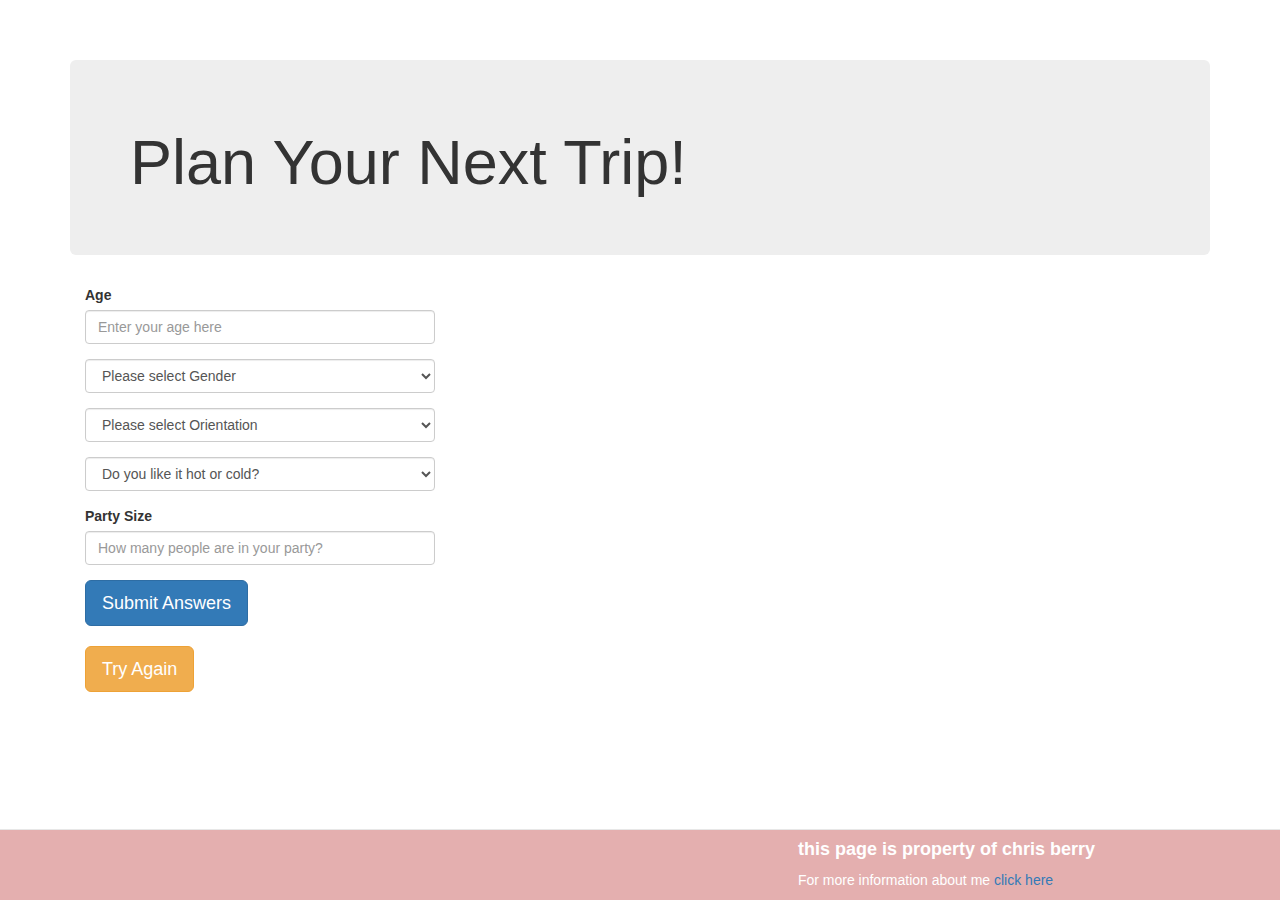
<file: index.html>
<!DOCTYPE html>
<html>
  <head>
    <meta charset="utf-8">


<script src="js/jquery-1.12.0.js"></script>
<link rel="stylesheet" href="css/bootstrap.min.css" media="screen" title="no title" charset="utf-8">
<script src="js/bootstrap.min.js"></script>
<script src="js/scripts.js"></script>
<link rel="stylesheet" href="css/styles.css" media="screen" title="no title" charset="utf-8">


<!-- TITLE -->

    <title></title>
  </head>
  <body>
    <div class="container container-jumbotron">
      <div class="jumbotron">
        <h1>Plan Your Next Trip!</h1>
      </div>
    </div>

<!-- VARIABLES WHERE THE USER PLACES AN ARGUMENT -->

      <div class="container">
        <div id="blanks">

          <form class="form">
            <div class="row2">
              <div class="col-lg-4">
                <div class="form-group">
                  <label for="inputAge">Age</label>
                  <input type="number" class="form-control" id="age1" placeholder="Enter your age here" >
                </div>

                <div class="form-group">
                  <select class="form-control" id="gender1">
                    <option>Please select Gender</option>
                    <option>Female</option>
                    <option>Male</option>
                  </select>
                </div>

                <div class="form-group">
                  <select class="form-control" id="orientation1">
                    <option>Please select Orientation</option>
                    <option>Gay</option>
                    <option>Straight</option>
                  </select>
                </div>

                <div class="form-group">
                  <select class="form-control" id="tempPreferance1">
                    <option>Do you like it hot or cold?</option>
                    <option>Hot</option>
                    <option>Cold</option>
                  </select>
                </div>

                <div class="form-group">
                  <label for="inputPartySize">Party Size</label>
                  <input type="number" class="form-control" id="partySize1" placeholder="How many people are in your party?" >
                </div>

              <button type="submit" class="btn btn-primary btn-lg" data-toggle="modal" data-target="#myModal">Submit Answers</button>
              <br>

<!-- SUBMIT BUTTON AND THE HIDDEN RESULTS -->

              <br>
              <button type="submit" class="btn btn-warning btn-lg" data-toggle="modal" data-target="#myModal" onClick="window.location.reload()">Try Again</button>

                <div class="modal fade" id="myModal" tabindex="-1" role="dialog" aria-labelledby="myModalLabel">
                  <div class="modal-dialog" role="document">
                    <div class="modal-content">
                      <div class="modal-header">
                        <button type="button" class="close" data-dismiss="modal" aria-label="Close"><span aria-hidden="true">&times;</span></button>
                        <h4 class="modal-title" id="myModalLabel">Plan a trip to...</h4>
                      </div>
                      <div class="modal-body">

                        <div id="container-result1">
                          <h1>Cape Cod</h1>
                          <p>With an expansive 40 miles of National Seashore, Cape Cod is one of New England's premier beach destinations. But there's more to do here than sun and sand: Thriving summer theater scenes draw out the best of Broadway while miles-long bike trails and well-protected wildlife showcases the one-of-a-kind Cape Cod environs. And don't forget to visit lively Provincetown where a lesser-known chapter of the Thanksgiving Pilgrim story waits to be uncovered.</p>
                          <img src="images/capeCod.jpg" alt="Cape Cod" />
                        </div>

                        <div id="container-result2">
                          <h1>Palm Springs</h1>
                          <p>Palm Springs used to be all about the bling.
                            Once Hollywood’s favourite playground with the likes of Frank Sinatra, Elvis and Marilyn Monroe popping in regularly to party, it’s now dusted off the faded glamour to emerge in the bright Californian sunshine as a hip indie hangout for Coachella refugees, a magnet for architecture fans, an escape for nature lovers and a laid-back gay destination.
                            Despite its many personalities, it’s a relaxed and quirky desert town with heaps of playful charm.
                            So many beautiful houses So many beautiful houses It’s got architecture  Not only was it a mecca for Hollywood stars but celebrities of the architecture world also created some stunning buildings in Palm Springs including Donald Wexler, E. Stewart Williams and John Lautner. Taking inspiration from the Bauhaus movement, they followed modernist principles coming up with sleek designs that work with the natural landscape around it. No ugly office blocks here. Even the local KFC has its own offbeat personality.</p>
                            <p>You can take a tour with a knowledgeable guide to sigh over Leonardo DiCaprio’s latest holiday home purchase, marvel at Liberace’s home and check out the house where Elvis and his new bride Priscilla spent their first year of marriage.</p>

                            <p><em>It’s got nature</em>A short drive out of Palm Springs is Indian Canyons, a gorgeous reservation. There’s a whole range of walks you can do but the best way to take in the stunning views of the desert is by horseback.</p>
                          <img src="images/palmSprings.jpg" alt="Palm Springs"/>
                        </div>

                        <div id="container-result3">
                          <h1>Aspen</h1>
                          <p>If there's one thing Aspen's known for, it's skiing. This tiny mountain town is surrounded by four monumental ski areas: Aspen Mountain, Aspen Highlands, Buttermilk (a favorite among beginners) and the ever-popular Snowmass Ski Resort. The luster isn't lost when the snow melts, however. The Rockies offer some spectacular hiking spots like the Maroon Bell peaks, with jaw dropping vistas. If you're looking for a more relaxing getaway, treat yourself to a massage at an area spa or try a therapeutic soak in the Glenwood Springs natural hot springs.</p>
                          <img src="images/aspen.jpg" alt="Aspen" />
                        </div>

                        <div id="container-result4">
                          <h1>Las Vegas</h1>
                          <p>There are a lot of reasons to visit Las Vegas, but let’s take a look at our Top 5:</p>
                            <ol>
                              <li><strong>World Class Restaurants</strong> – Whether you are looking to pig out at a buffet, eat delicate meals at a fancy French restaurant or bite into an amazing cut of beef, Las Vegas has plenty of options up and down the strip (and off). Some of the worlds most renowned chefs have attached their names and reputations to the ultra-competitive market that is Las Vegas. Not sure where to go? Ask your concierge, ask the locals and read reviews on Yelp.com and other review sites or even ask your cab/limo driver! There are plenty of options for all different budgets so don’t be afraid to try something new!</li>
                              <li>,<strong>Shows and Concerts</strong> – Las Vegas has come a long way since the Rat Pack used to grace the stage at the Sands and other venues, drawing crowds to their smoky show room to listen to the legendary performers. While you can still catch a number of headliner shows in town, production shows now dominate the Las Vegas strip. Seems like every where you turn there is a new Cirque du Soleil show popping up, each with its own unique theme and super talented cast. Looking for something a little more risque? We have you covered! From the girls of Fantasy to the guys of Thunder From Down Under, there is something for everyone.</li>
                              <li><strong>Museums and Galleries</strong> – When thinking of Las Vegas, it’s doubtful that museums and galleries would come to mind, however there are quite a few impressive and unique offerings around town. Some of the unique offerings include the Mob Museum, National Atomic Testing Museum, Pinball Hall of Fame, Bodies Exhibit, Titanic: The Artifact Exhibition and the Madame Tussauds Wax Museum. There are also quite a few art galleries and auto collections as well.</li>
                              <li><strong>Attractions</strong> – Need a break from the Strip? Want something fun to do during the day? Las Vegas has a number of attractions that will have you forgetting that you are in the home of the multi-million dollar casinos. If you have always dreamed of being behind the wheel of a super car going at top speeds, handling heavy machinery or firing rounds out of a machine gun, you can fulfill them while right here in Las Vegas. The Hoover Dam and Grand Canyon are within driving distance and there are several trails in the mountains around the Valley as well.</li>
                              <li><strong>Las Vegas Nightclubs</strong> – More and more people are coming to Vegas to party each year and with the incredible Vegas clubs, who can blame them? Clubs like XS, Omnia, Hakkasan and more are bringing in some of the top DJ’s in the world to spin the latest and greatest in music. Some of the top nightclubs in the world are right here in Las Vegas!</li>
                            </ol>
                          <img src="images/vegas.jpg" alt="Las Vegas" />
                        </div>


                      </div>
                      <div class="modal-footer">
                        <button type="button" class="btn btn-default" data-dismiss="modal">Close</button>
                      </div>
                    </div>
                  </div>
                </div>

              </div>
            </div>
          </form>

        </div>
      </div>

<!-- FOOTER -->

      <nav class="navbar navbar-default navbar-fixed-bottom">
        <div class="container-fluid">
          <div class ="text">
          <h4><strong>this page is property of chris berry</strong></h4>
          <p> For more information about me<a href="Aboutme.html"> click here</a></p>
          </div>
        </div>
      </nav>


  </body>
</html>
</file>
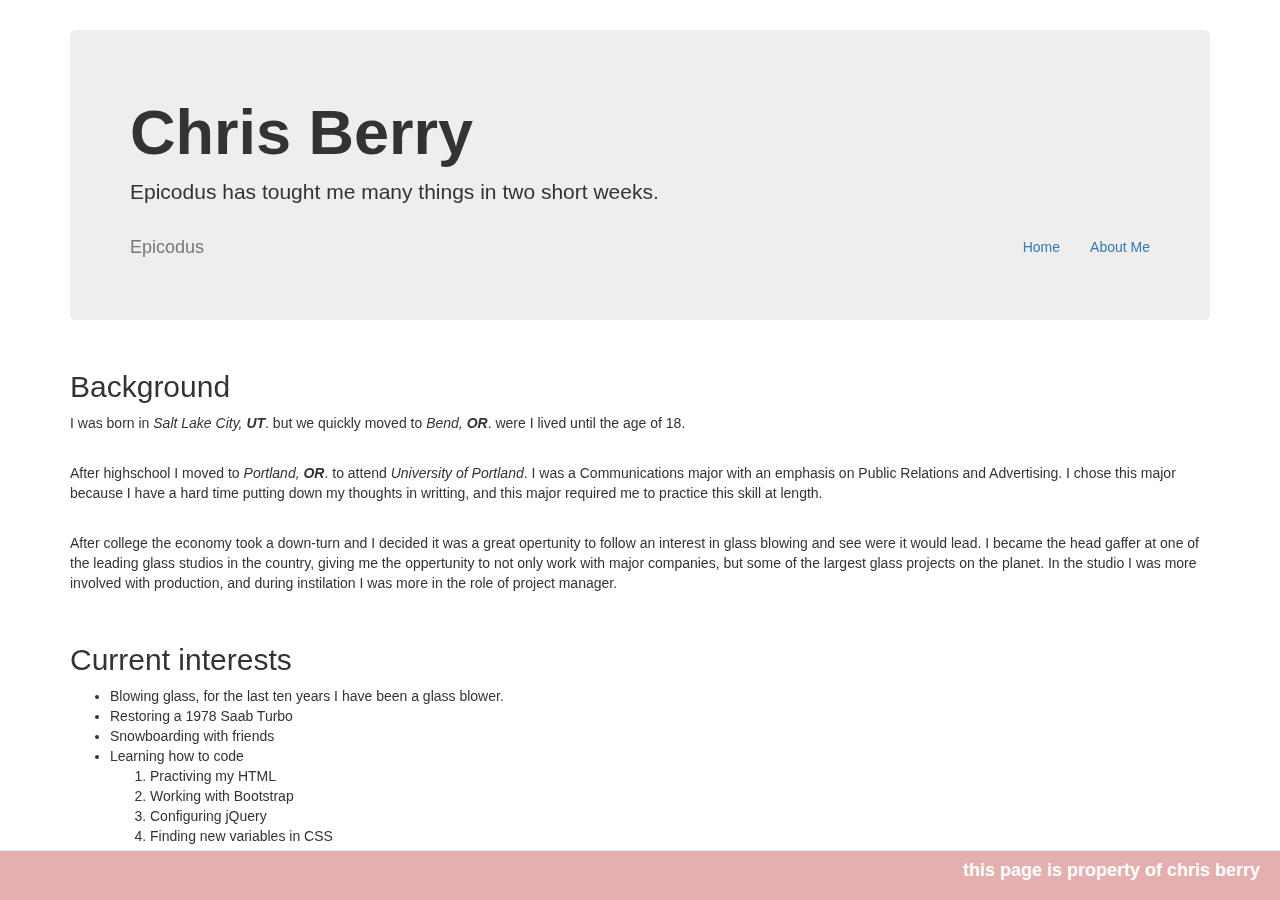
<file: Aboutme.html>
<!DOCTYPE html>
<html>
  <head>
    <meta charset="utf-8">
    <title>Code review week 1</title>
    <meta name="viewport" content="width=device-width, initial-scale=1.0">
    <script src="js/jquery-1.12.0.js"></script>
    <script src="https://maxcdn.bootstrapcdn.com/bootstrap/3.3.6/js/bootstrap.min.js"></script>
    <link href="css/bootstrap.min.css" rel="stylesheet" media="screen">
    <link href="css/styles.css" rel="stylesheet" media="screen">

  </head>
  <body>

  <!--Navbar-->
   <div class="container">

       <div>
         <header class="page-header">
           <ul class="nav nav-pills pull-right">
             <li><a href="index.html">Home</a></li>
             <li class="active"><a href="aboutme.html">About Me</a></li>
           </ul>
           <h1>Code Review</h1>
         </header>
       </div>
       <div class="navbar navbar-fixed-top">
         <div class="container">
               <button type="button" class="navbar-toggle" data-toggle="collapse" data-target=".navbar-collapse">
                 <span class="icon-bar"></span>
                 <span class="icon-bar"></span>
                 <span class="icon-bar"></span>
               </button>


       <div class="jumbotron">
         <h1><strong>Chris Berry</strong></h1>
         <p class="lead">Epicodus has tought me many things in two short weeks. </p>
             <a class="navbar-brand text-muted" href="http://www.epicodus.com/">Epicodus</a>
             <div class="collapse navbar-collapse">
            <ul class="nav navbar-nav navbar-right">
               <li><a href="index.html">Home</a></li>
               <li class="active"><a href="Aboutme.html">About Me</a></li>

             </ul>

           </div>
         </div>
        </div>
     <!--End Navbar-->

      <div class="container">
        <h2>Background</h2>
        <p>I was born in <em>Salt Lake City, <strong>UT</strong></em>. but we quickly moved to <em>Bend, <strong>OR</strong></em>. were I lived until the age of 18. </p>
        <br>
        <p>After highschool I moved to <em>Portland, <strong>OR</strong></em>. to attend <em>University of Portland</em>. I was a Communications major with an emphasis on Public Relations and Advertising. I chose this major because I have a hard time putting down my thoughts in writting, and this major required me to practice this skill at length.</p>
        <br>
        <p>After college the economy took a down-turn and I decided it was a great opertunity to follow an interest in glass blowing and see were it would lead. I became the head gaffer at one of the leading glass studios in the country, giving me the oppertunity to not only work with major companies, but some of the largest glass projects on the planet. In the studio I was more involved with production, and during instilation I was more in the role of project manager.</p>
        <br>

        <h2>Current interests</h2>
          <ul>
            <li>Blowing glass, for the last ten years I have been a glass blower.</li>
            <li>Restoring a 1978 Saab Turbo</li>
            <li>Snowboarding with friends</li>
            <li>Learning how to code</li>
              <ol>
                <li>Practiving my HTML</li>
                <li>Working with Bootstrap</li>
                <li>Configuring jQuery</li>
                <li>Finding new variables in CSS</li>
              </ol>
          </ul>

          <nav class="navbar navbar-default navbar-fixed-bottom">
              <div class ="text">
                <h4><strong>this page is property of chris berry</strong></h4>
              </div>
          </nav>
      </div>

      </div>
  </body>
</html>
</file>
<file: css/styles.css>
#body {
  background: #C4CFDA;
  padding-bottom: 70px;
}

.container-jumbotron {
  margin-top: 30px;
}

.jumbotron {
  margin-top: 30px
}
#container-result1, #container-result2, #container-result3, #container-result4{
  display: none;
  padding-left: 60px;
  overflow: auto;

}

.center-block {
  display: block;
  margin-left: auto;
  margin-right: auto;
}
.container-fluid {
  width:980px;
  margin:auto;
  height:auto;
  background: #E4AFAF;
  overflow: auto;
  text: white;
}
.text {
  color: white;
  float:right;
  padding-right: 20px;
}

 .container-footer {
   float:right;
 }

 .navbar-fixed-bottom {
   background: #E4AFAF;
 }
</file>
